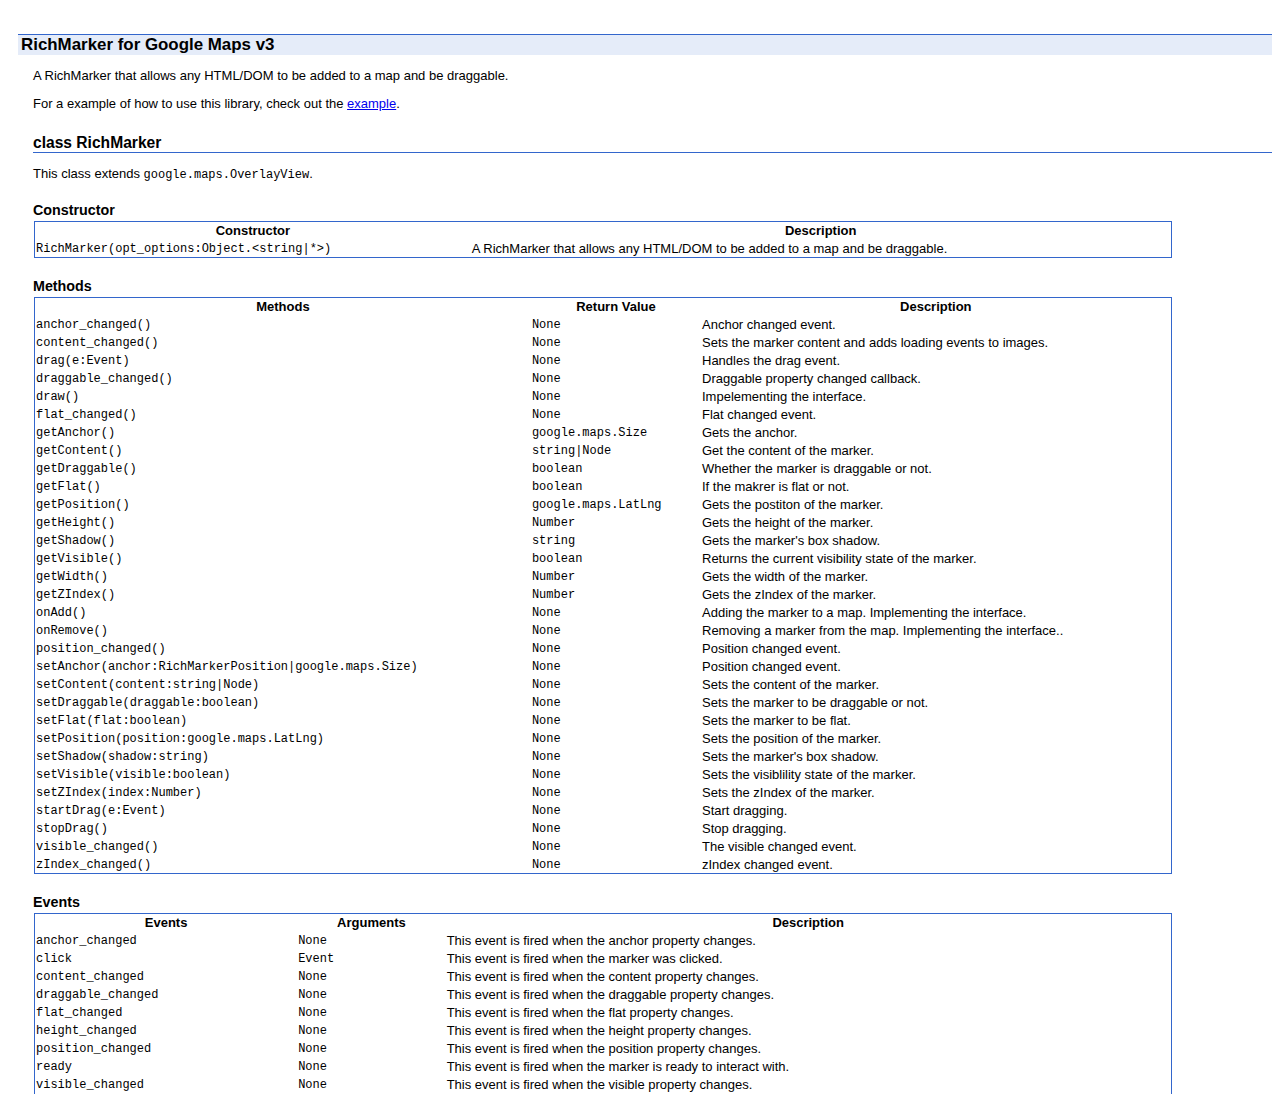
<file: app/bower_components/js-rich-marker/reference.html>
<!doctype html>
<html>
  <head>
    <meta charset="utf-8">
    <title>RichMarker for Google Maps v3 Reference</title>
    <style>
      body {
        font-family: arial, sans-serif;
        background-color: #fff;
        font-size: small;
        margin: 24px 8px 8px;
        color: #000;
      }
      h1, h2, h3, h4, h5 {
        font-weight: bold;
        margin-bottom: 0;
      }
      h2, h3, h4, h5 {
        margin-left: 25px;
      }
      h1 {
        font-size: 130%;
        margin: 2em 0 0 10px; 
        padding: 0 3px 0 3px;
        border-top: 1px solid;
        background-color: #e5ecf9;
        border-color: #3366CC;
      }
      h2 {
        font-size: 120%;
        margin-top: 1.5em;
        border-bottom: 1px solid;
        border-color: #3366CC;
      }
      h3 {
        font-size: 110%; 
        margin-top: 0.7em;
        position: relative;
        left: 0;
        top: 0.7em;
        z-index: 5; /*to avoid falling behind other elements due to lowered position*/
      }
      h4 {
        margin-top: .5em;
        font-size: 100%;
        font-weight: bold;
        position: relative;
        left: 0;
        top: 0.8em;
        z-index: 5; /*to avoid falling behind other elements due to lowered position*/
      }
      h5 {
        margin-top: 0.4em;
        font-size: 100%;
        font-weight: 100;
        font-style: italic;
        text-decoration: underline;
        position: relative;
        left: 0;
        top: 0.8em;
        z-index: 5; /*to avoid falling behind other elements due to lowered position*/
      }
      p {
        margin: 1em 0 0 25px;
        padding: 0;
      }
      table {
        border: 1px solid;
        border-color: #3366CC;
        border-spacing:0;
        margin: 1em 0 0 26px;
        border-collapse: collapse;
        clear: right;
      }
      pre {
        margin-left: 2em;
      }
      ol, ul {
        margin-left: 2em;
      }
    </style>

    <script>
      var _gaq = _gaq || [];
      _gaq.push(['_setAccount', 'UA-12846745-20']);
      _gaq.push(['_trackPageview']);

      (function() {
        var ga = document.createElement('script'); ga.type = 'text/javascript'; ga.async = true;
        ga.src = ('https:' === document.location.protocol ? 'https://ssl' : 'http://www') + '.google-analytics.com/ga.js';
        var s = document.getElementsByTagName('script')[0]; s.parentNode.insertBefore(ga, s);
      })();
    </script>
  </head>
  <body>
    <h1>RichMarker for Google Maps v3</h1>
    <p>A RichMarker that allows any HTML/DOM to be added to a map and be draggable.</p>
    <p>For a example of how to use this library, check out the <a
      href="examples/richmarker.html">example</a>.</p>
      <h2><a name="RichMarker"></a>class RichMarker</h2>
      <p>This class extends <code>google.maps.OverlayView</code>.</p>
        <h3>Constructor</h3>
        <table summary="class RichMarker - Constructor" width="90%">

          <tbody>
            <tr>
              <th>Constructor</th>
              <th>Description</th>
            </tr>
              <tr class="odd">
                <td><code>RichMarker(<span class="type">opt_options:Object.&lt;string|*&gt;</span>)</code></td>
                <td>A RichMarker that allows any HTML/DOM to be added to a map and be draggable.</td>
              </tr>
          </tbody>
        </table>

        <h3>Methods</h3>
        <table summary="class RichMarker - Methods" width="90%">
          <thead>
            <tr>
              <th>Methods</th>
              <th>Return&nbsp;Value</th>
              <th>Description</th>
            </tr>
          </thead>
          <tbody>
            <tr>
              <td><code>anchor_changed()</code></td>
              <td><code>None</code></td>
              <td>Anchor changed event.</td>
            </tr>
            <tr>
              <td><code>content_changed()</code></td>
              <td><code>None</code></td>
              <td>Sets the marker content and adds loading events to images.</td>
            </tr>
            <tr>
              <td><code>drag(<span class="type">e:Event</span>)</code></td>
              <td><code>None</code></td>
              <td>Handles the drag event.</td>
            </tr>
            <tr>
              <td><code>draggable_changed()</code></td>
              <td><code>None</code></td>
              <td>Draggable property changed callback.</td>
            </tr>
            <tr>
              <td><code>draw()</code></td>
              <td><code>None</code></td>
              <td>Impelementing the interface. </td>
            </tr>
            <tr>
              <td><code>flat_changed()</code></td>
              <td><code>None</code></td>
              <td>Flat changed event. </td>
            </tr>
            <tr>
              <td><code>getAnchor()</code></td>
              <td><code>google.maps.Size</code></td>
              <td>Gets the anchor.</td>
            </tr>
            <tr>
              <td><code>getContent()</code></td>
              <td><code>string|Node</code></td>
              <td>Get the content of the marker.</td>
            </tr>
            <tr>
              <td><code>getDraggable()</code></td>
              <td><code>boolean</code></td>
              <td> Whether the marker is draggable or not.</td>
            </tr>
             <tr>
              <td><code>getFlat()</code></td>
              <td><code>boolean</code></td>
              <td> If the makrer is flat or not.</td>
            </tr>
            <tr>
              <td><code>getPosition()</code></td>
              <td><code>google.maps.LatLng</code></td>
              <td>Gets the postiton of the marker.</td>
            </tr>
            <tr>
              <td><code>getHeight()</code></td>
              <td><code>Number</code></td>
              <td>Gets the height of the marker.</td>
            </tr>
            <tr>
              <td><code>getShadow()</code></td>
              <td><code>string</code></td>
              <td>Gets the marker's box shadow.</td>
            </tr>
            <tr>
              <td><code>getVisible()</code></td>
              <td><code>boolean</code></td>
              <td>Returns the current visibility state of the marker. </td>
            </tr>
            <tr>
              <td><code>getWidth()</code></td>
              <td><code>Number</code></td>
              <td>Gets the width of the marker.</td>
            </tr>
            <tr>
              <td><code>getZIndex()</code></td>
              <td><code>Number</code></td>
              <td>Gets the zIndex of the marker.</td>
            </tr>
            <tr>
              <td><code>onAdd()</code></td>
              <td><code>None</code></td>
              <td> Adding the marker to a map. Implementing the interface.</td>
            </tr>
            <tr>
              <td><code>onRemove()</code></td>
              <td><code>None</code></td>
              <td>Removing a marker from the map. Implementing the interface..</td>
            </tr>
            <tr>
              <td><code>position_changed()</code></td>
              <td><code>None</code></td>
              <td>Position changed event.</td>
            </tr>
            <tr>
              <td><code>setAnchor(<span class="type">anchor:RichMarkerPosition|google.maps.Size</span>)</code></td>
              <td><code>None</code></td>
              <td>Position changed event.</td>
            </tr>
            <tr>
              <td><code>setContent(<span class="type">content:string|Node</span>)</code></td>
              <td><code>None</code></td>
              <td> Sets the content of the marker.</td>
            </tr>
            <tr>
              <td><code>setDraggable(<span class="type">draggable:boolean</span>)</code></td>
              <td><code>None</code></td>
              <td>Sets the marker to be draggable or not.</td>
            </tr>
            <tr>
              <td><code>setFlat(<span class="type">flat:boolean</span>)</code></td>
              <td><code>None</code></td>
              <td>Sets the marker to be flat.</td>
            </tr>
            <tr>
              <td><code>setPosition(<span class="type">position:google.maps.LatLng</span>)</code></td>
              <td><code>None</code></td>
              <td>Sets the position of the marker.</td>
            </tr>
            <tr>
              <td><code>setShadow(<span class="type">shadow:string</span>)</code></td>
              <td><code>None</code></td>
              <td> Sets the marker's box shadow.</td>
            </tr>
            <tr>
              <td><code>setVisible(<span class="type">visible:boolean</span>)</code></td>
              <td><code>None</code></td>
              <td> Sets the visiblility state of the marker.</td>
            </tr>
           <tr>
              <td><code>setZIndex(<span class="type">index:Number</span>)</code></td>
              <td><code>None</code></td>
              <td>Sets the zIndex of the marker.</td>
             </tr>
             <tr>
              <td><code>startDrag(<span class="type">e:Event</span>)</code></td>
              <td><code>None</code></td>
              <td>Start dragging.</td>
            </tr>
            <tr>
              <td><code>stopDrag()</code></td>
              <td><code>None</code></td>
              <td>Stop dragging.</td>
            </tr>
             <tr>
              <td><code>visible_changed()</code></td>
              <td><code>None</code></td>
              <td> The visible changed event.</td>
            </tr>
            <tr>
              <td><code>zIndex_changed()</code></td>
              <td><code>None</code></td>
              <td>zIndex changed event.</td>
            </tr>
          </tbody>
        </table>

        <h3>Events</h3>
        <table summary="class RichMarker - Events" width="90%">
          <thead>
            <tr>
              <th>Events</th>
              <th>Arguments</th>
              <th>Description</th>
            </tr>
          </thead>
          <tbody>
            <tr>
              <td><code>anchor_changed</code></td>
              <td><code>None</code></td>
              <td>This event is fired when the anchor property changes.</td>
            </tr>
            <tr>
              <td><code>click</code></td>
              <td><code>Event</code></td>
              <td>This event is fired when the marker was clicked.</td>
            </tr>
            <tr>
              <td><code>content_changed</code></td>
              <td><code>None</code></td>
              <td>This event is fired when the content property changes.</td>
            </tr>
            <tr>
              <td><code>draggable_changed</code></td>
              <td><code>None</code></td>
              <td>This event is fired when the draggable property changes.</td>
            </tr>
            <tr>
              <td><code>flat_changed</code></td>
              <td><code>None</code></td>
              <td>This event is fired when the flat property changes.</td>
            </tr>
            <tr>
              <td><code>height_changed</code></td>
              <td><code>None</code></td>
              <td>This event is fired when the height property changes.</td>
            </tr>
            <tr>
              <td><code>position_changed</code></td>
              <td><code>None</code></td>
              <td>This event is fired when the position property changes.</td>
            </tr>
            <tr>
              <td><code>ready</code></td>
              <td><code>None</code></td>
              <td>This event is fired when the marker is ready to interact with.</td>
            </tr>
             <tr>
              <td><code>visible_changed</code></td>
              <td><code>None</code></td>
              <td>This event is fired when the visible property changes.</td>
            </tr>
            <tr>
              <td><code>width_changed</code></td>
              <td><code>None</code></td>
              <td>This event is fired when the width property changes.</td>
            </tr>
            <tr>
              <td><code>zIndex_changed</code></td>
              <td><code>None</code></td>
              <td>This event is fired when the zIndex property changes.</td>
            </tr>
          </tbody>
        </table>
  </body>
</html>
</file>
